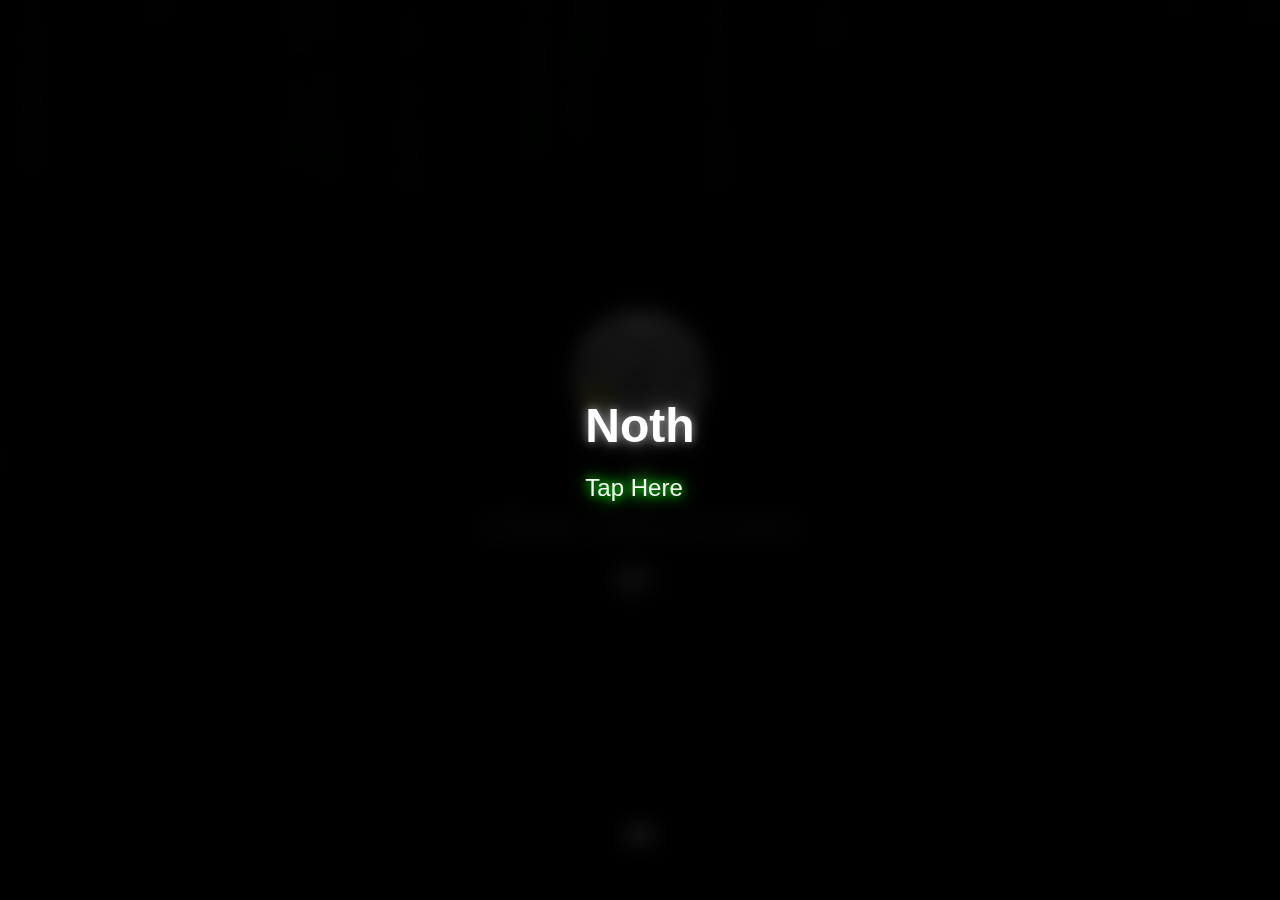
<file: al/secret.html>
<!DOCTYPE html>
<html lang="en">
<head>
    <meta charset="UTF-8">
    <meta name="viewport" content="width=device-width, initial-scale=1.0">
    <title>Profile - Al</title>
    <style>
        /* Base Styles */
        * {
            margin: 0;
            padding: 0;
            box-sizing: border-box;
            font-family: 'Arial', sans-serif;
        }

        body {
            margin: 0;
            height: 100vh;
            overflow: hidden;
            background-color: #000;
            color: #fff;
        }

        /* Background Image */
        .background-image {
            position: fixed;
            top: 0;
            left: 0;
            width: 100%;
            height: 100%;
            background-image: url('https://images.unsplash.com/photo-1534972195531-d756b9bfa9f2?q=80&w=2070');
            background-size: cover;
            background-position: center;
            filter: brightness(0.4) contrast(1.2) saturate(1.2);
            z-index: -2;
        }

        /* Overlay */
        #overlay {
            position: fixed;
            top: 0;
            left: 0;
            width: 100%;
            height: 100%;
            background: rgba(0, 0, 0, 0.9);
            display: flex;
            justify-content: center;
            align-items: center;
            z-index: 1000;
            opacity: 1;
            transition: opacity 0.8s ease, transform 0.8s ease;
            backdrop-filter: blur(10px);
        }

        #overlay.hidden {
            opacity: 0;
            transform: scale(1.5);
            pointer-events: none;
        }

        #dynamic-taphere {
            color: white;
            font-size: 3rem;
            min-height: 3.5rem;
            text-shadow: 0 0 10px rgba(255,255,255,0.5), 0 0 20px rgba(255,255,255,0.3);
        }

        #tap-here {
            color: #ffffff;
            font-size: 1.5rem;
            animation: pulse 2s infinite;
            margin-top: 20px;
            text-shadow: 0 0 10px #00ff00, 0 0 20px #00ff00;
        }

        @keyframes pulse {
            0%, 100% { transform: scale(1); opacity: 0.8; }
            50% { transform: scale(1.1); opacity: 1; }
        }

        /* Canvas */
        #background-canvas {
            position: fixed;
            top: 0;
            left: 0;
            width: 100%;
            height: 100%;
            z-index: -1;
        }

        /* Particles */
        #particles-js {
            position: fixed;
            top: 0;
            left: 0;
            width: 100%;
            height: 100%;
            z-index: -1;
        }

        /* Profile Container */
        .container {
            position: relative;
            z-index: 10;
            display: flex;
            align-items: center;
            justify-content: center;
            height: 100vh;
            width: 100%;
            padding: 0 20px;
        }

        .profile-container {
            background: rgba(0, 0, 0, 0.6);
            backdrop-filter: blur(10px);
            border: 1px solid rgba(255, 255, 255, 0.1);
            border-radius: 20px;
            box-shadow: 0 15px 35px rgba(0, 0, 0, 0.3), 0 0 15px rgba(0, 255, 0, 0.2);
            width: 400px;
            padding: 2rem;
            transition: all 0.5s cubic-bezier(0.175, 0.885, 0.32, 1.275);
            text-align: center;
            position: relative;
            overflow: hidden;
        }

        .profile-container:hover {
            transform: translateY(-10px) scale(1.02);
            box-shadow: 0 20px 40px rgba(0, 0, 0, 0.4), 0 0 25px rgba(0, 255, 0, 0.4);
            border-color: rgba(0, 255, 0, 0.3);
        }

        .profile-container::before {
            content: '';
            position: absolute;
            top: -50%;
            left: -50%;
            width: 200%;
            height: 200%;
            background: linear-gradient(
                to bottom right,
                transparent,
                transparent,
                transparent,
                rgba(0, 255, 0, 0.1),
                transparent
            );
            transform: rotate(45deg);
            transition: all 0.8s ease;
            opacity: 0;
        }

        .profile-container:hover::before {
            animation: shine 1.5s infinite;
            opacity: 1;
        }

        @keyframes shine {
            0% {
                top: -50%;
                left: -50%;
            }
            100% {
                top: 150%;
                left: 150%;
            }
        }

        .profile-image {
            position: relative;
            width: 140px;
            height: 140px;
            margin: 0 auto 20px;
        }

        .profile-image img {
            width: 100%;
            height: 100%;
            border-radius: 50%;
            object-fit: cover;
            border: 4px solid rgba(255, 255, 255, 0.2);
            transition: all 0.5s ease;
            filter: grayscale(30%);
        }

        .profile-container:hover .profile-image img {
            border-color: rgba(0, 255, 0, 0.6);
            filter: grayscale(0%);
            transform: scale(1.05);
        }

        .avatar-glow {
            position: absolute;
            top: 0;
            left: 0;
            width: 100%;
            height: 100%;
            border-radius: 50%;
            background: transparent;
            box-shadow: 0 0 20px rgba(0, 255, 0, 0.5);
            opacity: 0;
            transition: opacity 0.5s ease;
        }

        .profile-container:hover .avatar-glow {
            opacity: 1;
            animation: pulse-glow 2s infinite;
        }

        @keyframes pulse-glow {
            0%, 100% { box-shadow: 0 0 20px rgba(0, 255, 0, 0.5); }
            50% { box-shadow: 0 0 30px rgba(0, 255, 0, 0.8); }
        }

        .glow-text {
            font-size: 28px;
            font-weight: bold;
            color: white;
            text-shadow: 0 0 10px white, 0 0 20px rgba(0, 255, 0, 0.8);
            margin-bottom: 10px;
            position: relative;
            display: inline-block;
            transition: all 0.3s ease;
        }

        .profile-container:hover .glow-text {
            text-shadow: 0 0 15px white, 0 0 25px rgba(0, 255, 0, 1), 0 0 35px rgba(0, 255, 0, 0.6);
            transform: scale(1.05);
        }

        .profile-quote {
            color: #aaa;
            font-style: italic;
            margin-bottom: 20px;
            transition: all 0.3s ease;
        }

        .profile-container:hover .profile-quote {
            color: #ddd;
        }

        .view-counter {
            display: flex;
            justify-content: center;
            align-items: center;
            margin-top: 20px;
            transition: all 0.3s ease;
        }

        .glow-eye {
            color: white;
            font-size: 24px;
            margin-right: 10px;
            text-shadow: 0 0 10px white, 0 0 20px white;
            transition: all 0.3s ease;
        }

        .profile-container:hover .glow-eye {
            text-shadow: 0 0 15px white, 0 0 25px rgba(0, 255, 0, 1);
            transform: scale(1.1);
        }

        #view-count {
            font-size: 18px;
            color: white;
            transition: all 0.3s ease;
        }

        .profile-container:hover #view-count {
            color: #00ff00;
        }

        /* External Buttons */
        .external-buttons {
            position: fixed;
            bottom: 30px;
            left: 50%;
            transform: translateX(-50%);
            display: flex;
            gap: 20px;
            z-index: 10;
        }

        .external-buttons a {
            background-color: rgba(0, 0, 0, 0.6);
            backdrop-filter: blur(5px);
            border: 1px solid rgba(255, 255, 255, 0.1);
            padding: 15px;
            border-radius: 50%;
            color: white;
            text-decoration: none;
            transition: all 0.5s cubic-bezier(0.175, 0.885, 0.32, 1.275);
            display: flex;
            align-items: center;
            justify-content: center;
            width: 70px;
            height: 70px;
            font-size: 24px;
            position: relative;
            overflow: hidden;
        }

        .external-buttons a::before {
            content: '';
            position: absolute;
            top: -50%;
            left: -50%;
            width: 200%;
            height: 200%;
            background: linear-gradient(
                to bottom right,
                transparent,
                transparent,
                transparent,
                rgba(0, 255, 0, 0.2),
                transparent
            );
            transform: rotate(45deg);
            transition: all 0.5s ease;
            opacity: 0;
        }

        .external-buttons a:hover {
            background-color: rgba(0, 0, 0, 0.8);
            transform: translateY(-5px) scale(1.1);
            box-shadow: 0 10px 20px rgba(0, 0, 0, 0.4), 0 0 15px rgba(0, 255, 0, 0.4);
            border-color: rgba(0, 255, 0, 0.3);
            color: #00ff00;
        }

        .external-buttons a:hover::before {
            animation: shine 1.5s infinite;
            opacity: 1;
        }

        /* Discord Icon */
        .discord-icon {
            display: inline-block;
            width: 32px;
            height: 32px;
            background-image: url("data:image/svg+xml,%3Csvg xmlns='http://www.w3.org/2000/svg' viewBox='0 0 640 512'%3E%3Cpath fill='white' d='M524.531 69.836a1.5 1.5 0 0 0-.764-.7A485.065 485.065 0 0 0 404.081 32.03a1.816 1.816 0 0 0-1.923.91 337.461 337.461 0 0 0-14.9 30.6 447.848 447.848 0 0 0-134.426 0 309.541 309.541 0 0 0-15.135-30.6 1.89 1.89 0 0 0-1.924-.91 483.689 483.689 0 0 0-119.688 37.107 1.712 1.712 0 0 0-.788.676C39.068 183.651 18.186 294.69 28.43 404.354a2.016 2.016 0 0 0 .765 1.375 487.666 487.666 0 0 0 146.825 74.189 1.9 1.9 0 0 0 2.063-.676A348.2 348.2 0 0 0 208.12 430.4a1.86 1.86 0 0 0-1.019-2.588 321.173 321.173 0 0 1-45.868-21.853 1.885 1.885 0 0 1-.185-3.126 251.047 251.047 0 0 0 9.109-7.137 1.819 1.819 0 0 1 1.9-.256c96.229 43.917 200.41 43.917 295.5 0a1.812 1.812 0 0 1 1.924.233 234.533 234.533 0 0 0 9.132 7.16 1.884 1.884 0 0 1-.162 3.126 301.407 301.407 0 0 1-45.89 21.83 1.875 1.875 0 0 0-1 2.611 391.055 391.055 0 0 0 30.014 48.815 1.864 1.864 0 0 0 2.063.7A486.048 486.048 0 0 0 610.7 405.729a1.882 1.882 0 0 0 .765-1.352c12.264-126.783-20.532-236.912-86.934-334.541zM222.491 337.58c-28.972 0-52.844-26.587-52.844-59.239s23.409-59.241 52.844-59.241c29.665 0 53.306 26.82 52.843 59.239 0 32.654-23.41 59.241-52.843 59.241zm195.38 0c-28.971 0-52.843-26.587-52.843-59.239s23.409-59.241 52.843-59.241c29.667 0 53.307 26.82 52.844 59.239 0 32.654-23.177 59.241-52.844 59.241z'/%3E%3C/svg%3E");
            background-size: contain;
            background-repeat: no-repeat;
            background-position: center;
            transition: all 0.3s ease;
        }

        .external-buttons a:hover .discord-icon {
            background-image: url("data:image/svg+xml,%3Csvg xmlns='http://www.w3.org/2000/svg' viewBox='0 0 640 512'%3E%3Cpath fill='%2300ff00' d='M524.531 69.836a1.5 1.5 0 0 0-.764-.7A485.065 485.065 0 0 0 404.081 32.03a1.816 1.816 0 0 0-1.923.91 337.461 337.461 0 0 0-14.9 30.6 447.848 447.848 0 0 0-134.426 0 309.541 309.541 0 0 0-15.135-30.6 1.89 1.89 0 0 0-1.924-.91 483.689 483.689 0 0 0-119.688 37.107 1.712 1.712 0 0 0-.788.676C39.068 183.651 18.186 294.69 28.43 404.354a2.016 2.016 0 0 0 .765 1.375 487.666 487.666 0 0 0 146.825 74.189 1.9 1.9 0 0 0 2.063-.676A348.2 348.2 0 0 0 208.12 430.4a1.86 1.86 0 0 0-1.019-2.588 321.173 321.173 0 0 1-45.868-21.853 1.885 1.885 0 0 1-.185-3.126 251.047 251.047 0 0 0 9.109-7.137 1.819 1.819 0 0 1 1.9-.256c96.229 43.917 200.41 43.917 295.5 0a1.812 1.812 0 0 1 1.924.233 234.533 234.533 0 0 0 9.132 7.16 1.884 1.884 0 0 1-.162 3.126 301.407 301.407 0 0 1-45.89 21.83 1.875 1.875 0 0 0-1 2.611 391.055 391.055 0 0 0 30.014 48.815 1.864 1.864 0 0 0 2.063.7A486.048 486.048 0 0 0 610.7 405.729a1.882 1.882 0 0 0 .765-1.352c12.264-126.783-20.532-236.912-86.934-334.541zM222.491 337.58c-28.972 0-52.844-26.587-52.844-59.239s23.409-59.241 52.844-59.241c29.665 0 53.306 26.82 52.843 59.239 0 32.654-23.41 59.241-52.843 59.241zm195.38 0c-28.971 0-52.843-26.587-52.843-59.239s23.409-59.241 52.843-59.241c29.667 0 53.307 26.82 52.844 59.239 0 32.654-23.177 59.241-52.844 59.241z'/%3E%3C/svg%3E");
        }

        /* Matrix Rain Effect */
        #matrix-rain {
            position: fixed;
            top: 0;
            left: 0;
            width: 100%;
            height: 100%;
            z-index: -1;
        }

        /* Responsive */
        @media (max-width: 768px) {
            .profile-container {
                width: 90%;
                max-width: 350px;
            }
            
            #dynamic-taphere {
                font-size: 2rem;
            }
            
            .external-buttons a {
                width: 60px;
                height: 60px;
                font-size: 20px;
            }
        }
    </style>
</head>
<body>
    
    <div class="background-image"></div>
    
    
    <canvas id="matrix-rain"></canvas>
    
    
    <div id="particles-js"></div>
    
    
    <canvas id="background-canvas"></canvas>
    
    
    <div id="overlay">
        <div class="text-center">
            <h1 id="dynamic-taphere"></h1>
            <p id="tap-here">Tap Here</p>
        </div>
    </div>
    
    
    <div class="container">
        <div class="profile-container">
            <div class="profile-image">
                <img src="sahur.jpg" alt="Al">
                <div class="avatar-glow"></div>
            </div>
            <h2 class="glow-text">Al</h2>
            <p class="profile-quote">portfolio web = 30~50rb, dm cuma di discord no nego(@xyz_isa25) https://cri-xyz.github.io/</p>
            <div class="view-counter">
                <i class="glow-eye">👁️</i>
                <span id="view-count">0</span>
            </div>
        </div>
    </div>
    
    
    <div class="external-buttons">
        <a href="https://discord.gg/b7yA7uTfmp" target="_blank">
            <span class="discord-icon"></span>
        </a>
    </div>
    
    
    <audio id="background-music" preload="auto">
        <source src="https://assets.codepen.io/4358584/Anitek_-_Komorebi.mp3" type="audio/mp3">
    </audio>

<canvas id="matrix-rain"></canvas>
<canvas id="particles-js"></canvas>
<canvas id="background-canvas"></canvas>
    
    
    <script>
    document.addEventListener("DOMContentLoaded", function() {
        // ======================
        // Typing Effect
        // ======================
        const taphereTitles = [
            'Nothing Here',
            'Why you Here?',
            'Who Are you?'
        ];

        const dynamicTaphereEl = document.getElementById('dynamic-taphere');
        if (dynamicTaphereEl) {
            let currentTaphereIndex = 0;
            let isTaphereDeleting = false;
            let taphereTypingSpeed = 100;
            let taphereDeleteSpeed = 100;
            let currentTaphereText = '';
            let pauseTaphere = false;

            function typingEffectTaphere() {
                if (pauseTaphere) return;

                const fullText = taphereTitles[currentTaphereIndex];

                if (isTaphereDeleting) {
                    currentTaphereText = fullText.substring(0, currentTaphereText.length - 1);
                } else {
                    currentTaphereText = fullText.substring(0, currentTaphereText.length + 1);
                }

                dynamicTaphereEl.textContent = currentTaphereText;

                let speed = taphereTypingSpeed;

                if (isTaphereDeleting) {
                    speed = taphereDeleteSpeed;
                }

                if (!isTaphereDeleting && currentTaphereText === fullText) {
                    pauseTaphere = true;
                    speed = 2000;
                    setTimeout(() => {
                        isTaphereDeleting = true;
                        pauseTaphere = false;
                    }, speed);
                } else if (isTaphereDeleting && currentTaphereText === '') {
                    isTaphereDeleting = false;
                    currentTaphereIndex = (currentTaphereIndex + 1) % taphereTitles.length;
                    speed = 250;
                }

                setTimeout(typingEffectTaphere, speed);
            }

            setTimeout(typingEffectTaphere, 500);
        }

        // ======================
        // Background Music
        // ======================
        function startBackgroundMusic() {
            const music = document.getElementById('background-music');
            if (music) {
                music.volume = 0.3;
                music.play().catch(e => console.log("Audio play failed:", e));
            }
        }

        // ======================
        // Overlay Click
        // ======================
        const overlay = document.getElementById('overlay');
        if (overlay) {
            overlay.addEventListener('click', () => {
                overlay.classList.add('hidden');
                startBackgroundMusic();
            });
        }

        // ======================
        // View Counter
        // ======================
        const viewCountEl = document.getElementById('view-count');
        if (viewCountEl) {
            let views = localStorage.getItem("profileViews") || 0;
            views = parseInt(views) + 1;
            localStorage.setItem("profileViews", views);
            viewCountEl.textContent = views;
        }

        // ======================
        // Matrix Rain Effect
        // ======================
        const matrixCanvas = document.getElementById('matrix-rain');
        if (matrixCanvas && matrixCanvas.getContext) {
            const ctx = matrixCanvas.getContext('2d');
            matrixCanvas.width = window.innerWidth;
            matrixCanvas.height = window.innerHeight;

            const matrix = "ABCDEFGHIJKLMNOPQRSTUVWXYZ123456789@#$%^&*()*&^%";
            const matrixChars = matrix.split("");

            const fontSize = 14;
            const columns = matrixCanvas.width / fontSize;

            const drops = [];
            for (let i = 0; i < columns; i++) {
                drops[i] = Math.random() * -100;
            }

            function drawMatrixRain() {
                ctx.fillStyle = "rgba(0, 0, 0, 0.05)";
                ctx.fillRect(0, 0, matrixCanvas.width, matrixCanvas.height);

                ctx.fillStyle = "#0f0";
                ctx.font = fontSize + "px monospace";

                for (let i = 0; i < drops.length; i++) {
                    const text = matrixChars[Math.floor(Math.random() * matrixChars.length)];
                    ctx.fillText(text, i * fontSize, drops[i] * fontSize);

                    if (drops[i] * fontSize > matrixCanvas.height && Math.random() > 0.975) {
                        drops[i] = 0;
                    }

                    drops[i]++;
                }
            }

            setInterval(drawMatrixRain, 50);
        }

        // ======================
        // Particle System
        // ======================
        class Particle {
            constructor(canvas) {
                this.canvas = canvas;
                this.ctx = canvas.getContext('2d');
                this.x = Math.random() * canvas.width;
                this.y = Math.random() * canvas.height;
                this.size = Math.random() * 3 + 1;
                this.speedX = Math.random() * 3 - 1.5;
                this.speedY = Math.random() * 3 - 1.5;
                this.color = `rgba(${Math.floor(Math.random() * 100) + 155}, ${Math.floor(Math.random() * 100) + 155}, ${Math.floor(Math.random() * 100) + 155}, ${Math.random() * 0.5 + 0.5})`;
            }

            update() {
                this.x += this.speedX;
                this.y += this.speedY;

                if (this.x > this.canvas.width || this.x < 0) {
                    this.speedX = -this.speedX;
                }
                if (this.y > this.canvas.height || this.y < 0) {
                    this.speedY = -this.speedY;
                }
            }

            draw() {
                this.ctx.fillStyle = this.color;
                this.ctx.beginPath();
                this.ctx.arc(this.x, this.y, this.size, 0, Math.PI * 2);
                this.ctx.fill();
            }
        }

        const particlesCanvas = document.getElementById('particles-js');
        if (particlesCanvas && particlesCanvas.getContext) {
            particlesCanvas.width = window.innerWidth;
            particlesCanvas.height = window.innerHeight;
            const particlesCtx = particlesCanvas.getContext('2d');
            const particles = [];

            for (let i = 0; i < 100; i++) {
                particles.push(new Particle(particlesCanvas));
            }

            function animateParticles() {
                particlesCtx.clearRect(0, 0, particlesCanvas.width, particlesCanvas.height);
                
                for (let i = 0; i < particles.length; i++) {
                    particles[i].update();
                    particles[i].draw();
                    
                    for (let j = i; j < particles.length; j++) {
                        const dx = particles[i].x - particles[j].x;
                        const dy = particles[i].y - particles[j].y;
                        const distance = Math.sqrt(dx * dx + dy * dy);
                        
                        if (distance < 100) {
                            particlesCtx.beginPath();
                            particlesCtx.strokeStyle = `rgba(0, 255, 0, ${0.2 - distance/500})`;
                            particlesCtx.lineWidth = 0.5;
                            particlesCtx.moveTo(particles[i].x, particles[i].y);
                            particlesCtx.lineTo(particles[j].x, particles[j].y);
                            particlesCtx.stroke();
                        }
                    }
                }
                
                requestAnimationFrame(animateParticles);
            }

            animateParticles();
        }

        // ======================
        // Starfield Effect
        // ======================
        const starCanvas = document.getElementById('background-canvas');
        if (starCanvas && starCanvas.getContext) {
            const starCtx = starCanvas.getContext('2d');
            starCanvas.width = window.innerWidth;
            starCanvas.height = window.innerHeight;

            const stars = [];
            const starCount = 200;

            for (let i = 0; i < starCount; i++) {
                stars.push({
                    x: Math.random() * starCanvas.width,
                    y: Math.random() * starCanvas.height,
                    size: Math.random() * 2 + 0.5,
                    speed: Math.random() * 0.5 + 0.1,
                    brightness: Math.random() * 0.5 + 0.5
                });
            }

            function animateStars() {
                starCtx.clearRect(0, 0, starCanvas.width, starCanvas.height);
                
                for (let i = 0; i < stars.length; i++) {
                    const star = stars[i];
                    
                    star.y += star.speed;
                    
                    if (star.y > starCanvas.height) {
                        star.y = 0;
                        star.x = Math.random() * starCanvas.width;
                    }
                    
                    starCtx.fillStyle = `rgba(255, 255, 255, ${star.brightness})`;
                    starCtx.beginPath();
                    starCtx.arc(star.x, star.y, star.size, 0, Math.PI * 2);
                    starCtx.fill();
                }
                
                requestAnimationFrame(animateStars);
            }

            animateStars();
        }

        // ======================
        // Window Resize Handler
        // ======================
        window.addEventListener('resize', () => {
            if (matrixCanvas) {
                matrixCanvas.width = window.innerWidth;
                matrixCanvas.height = window.innerHeight;
            }
            
            if (particlesCanvas) {
                particlesCanvas.width = window.innerWidth;
                particlesCanvas.height = window.innerHeight;
            }
            
            if (starCanvas) {
                starCanvas.width = window.innerWidth;
                starCanvas.height = window.innerHeight;
            }
        });
    });
    </script>
</body>
</html>
</file>
